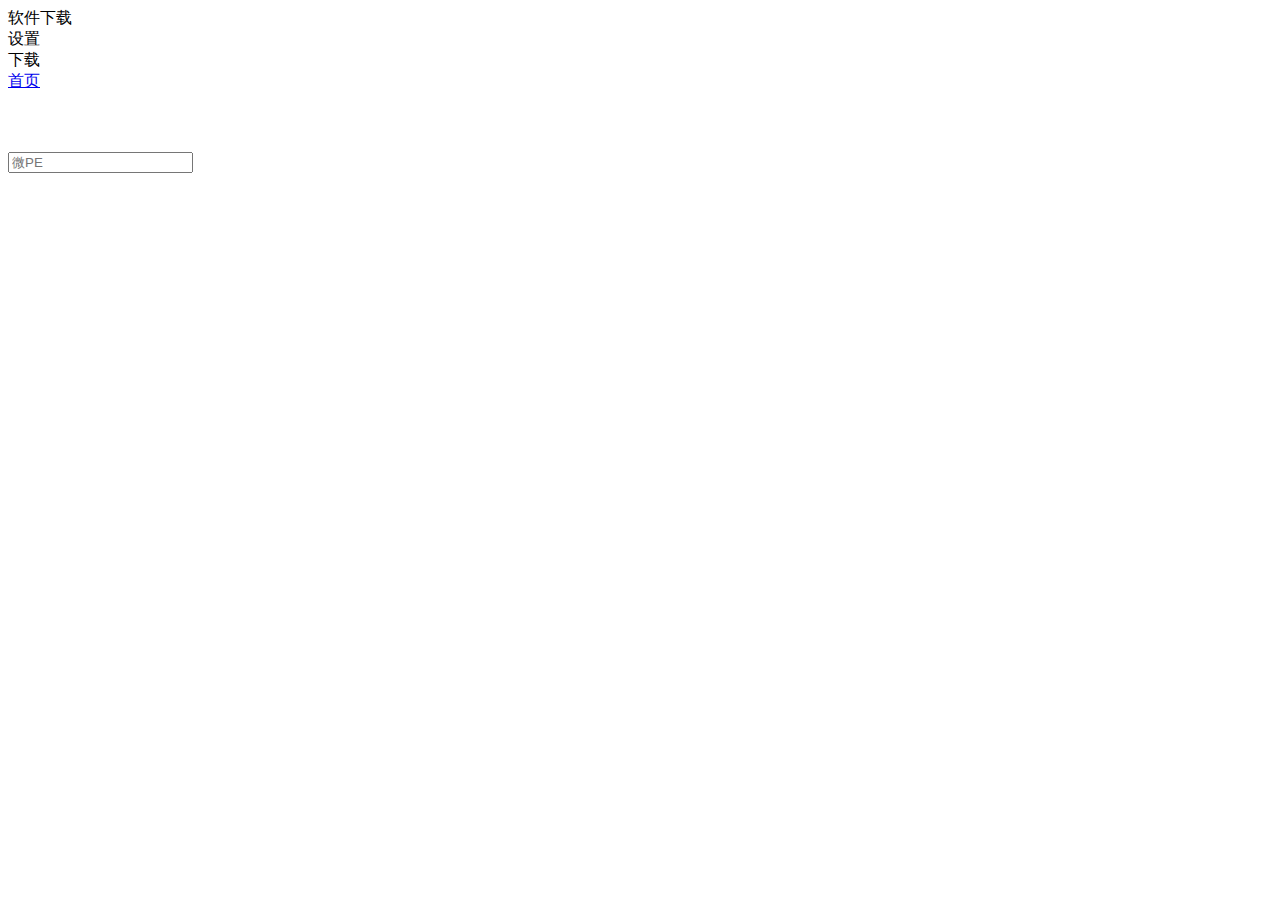
<file: downloads/index.html>
<!DOCTYPE html>
<html>
	
	<head>
		<base href="//global.yunzhongzhuan.com/downloads/"/>
		<title>软件下载</title>
		<link rel="stylesheet" href="css/style.css"/>
		<link rel="stylesheet" href="//www.yunzhongzhuan.com/downloads/plug-in/font-awesome-4.7.0/css/font-awesome.min.css"/>
		<link rel="icon" href="favicon.ico" type="image/x-icon" />
		<link rel="shortcut icon" href="favicon.ico" type="image/x-icon"/>
	</head>

	<body>

		<div class="header">


			<div class="nav">
				

				<div class="nav-main">

					
					<div class="header-logo">

						软件下载

					</div>


					<div class="nav-li">
						
						<div class="nav-li-div"><i class="fa fa-cog"></i>设置</div>

					</div>

					<div class="nav-li nav-li-active">
						
						<div class="nav-li-div"><i class="fa fa-download"></i>下载</div>

					</div>
					
					<div class="nav-li">
						
						<a href="//www.yunzhongzhuan.com/welcome/index.html"><div class="nav-li-div"><i class="fa fa-home"></i>首页</div></a>

					</div>


				</div>


			</div>

			<div class="search">
				
				<div class="search-main">

					<div style="width:100%;height:60px;float:left;"></div>

					<div class="search-div">

						<div class="search-div-input"><input type="text" placeholder="微PE"/></div>

						<div class="search-div-icon"><i class="fa fa-search"></i></div>
						
					</div>
					
				</div>

			</div>


		</div>





		<div class="download-list">

			<div class="download-list-main">


				<!--
				<div class="download-li">

					<div class="download-li-header">
						
						<div class="download-li-icon">
							<img src="img/wepe.png"/>
						</div>

						<div class="download-li-title">微PE工具箱</div>

						<div class="download-li-title-little">U盘启动盘制作工具。</div>

					</div>

					<div class="download-li-main">
						<div class="download-li-description">
							微PE工具箱是一个U盘启动盘制作工具，因其PE系统纯净、无广告、无捆绑，故深受广大网民的喜爱，用它来安装Windows系统，是最好的选择。
						</div>
						<div class="download-li-buttons">
							<div class="download-li-button download-li-button-parent">
								<a href="http://www.wepe.com.cn" target="_blank"><i class="fa fa-link"></i>官方网站</a>
							</div>
							<div class="download-li-button download-li-button-download">
								<a href="https://www.yunzhongzhuan.com/download/13526/H768GQXm/WePE_64_V2.1.exe" target="_blank"><i class="fa fa-download"></i>立即下载</a>
							</div>
						</div>
					</div>


				</div>


				<div class="download-li">

					<div class="download-li-header">
						
						<div class="download-li-icon">
							<img src="img/yunzhongzhuan.png"/>
						</div>

						<div class="download-li-title">云中转客户端</div>

						<div class="download-li-title-little">无限容量云盘。</div>

					</div>

					<div class="download-li-main">
						<div class="download-li-description">
							云中转是一个免费的云盘程序，提供了无限制的文件存储服务，最大可以上传8GB单文件，支持外链，且不限速。
						</div>
						<div class="download-li-buttons">
							<div class="download-li-button download-li-button-parent">
								<a href="https://www.yunzhongzhuan.com" target="_blank"><i class="fa fa-link"></i>官方网站</a>
							</div>
							<div class="download-li-button download-li-button-download">
								<a href="https://www.yunzhongzhuan.com/php/pc.php" target="_blank"><i class="fa fa-download"></i>立即下载</a>
							</div>
						</div>
					</div>


				</div>



				<div class="download-li">

					<div class="download-li-header">
						
						<div class="download-li-icon">
							<img src="img/360QuDongDaShi.png"/>
						</div>

						<div class="download-li-title">360驱动大师网卡版</div>

						<div class="download-li-title-little">驱动管理程序。</div>

					</div>

					<div class="download-li-main">
						<div class="download-li-description">
							360驱动大师网卡版集成了各项网卡驱动，可以在没有网络的设备系统上离线运行，并自动安装网卡驱动。
						</div>
						<div class="download-li-buttons">
							<div class="download-li-button download-li-button-parent">
								<a href="https://weishi.360.cn/qudongdashi/index.html" target="_blank"><i class="fa fa-link"></i>官方网站</a>
							</div>
							<div class="download-li-button download-li-button-download">
								<a href="https://www.yunzhongzhuan.com/download/12696/nH9AoQT4/360DrvMgrInstaller_net.exe" target="_blank"><i class="fa fa-download"></i>立即下载</a>
							</div>
						</div>
					</div>


				</div>
				-->


			</div>

		</div>

		<script src="js/sweetalert.min.js" type="text/javascript"></script>

		<script src="js/script.js" type="text/javascript"></script>


	</body>

</html>
</file>
<file: downloads/css/style.css>
﻿*{
	padding:0;
	margin:0;
	border:0;
	list-style:none;
}
html{
	background-color: #f5f5f5;
	cursor:url(../img/blue.cur),auto;
}
.header{
	width:100%;
	float:left;
}
.header-logo{
	width:256px;
	height:60px;
	padding:10px 0px;
	float:left;
	line-height: 60px;
	text-align: left;
	font-size: 1.3em;
	color:#e89b0d;
	user-select: none;
}
.nav{
	width:100%;
	float:left;
	background-color: #fff;
	box-shadow:0 2px 4px 0px #e7e7e7;
}
.nav-main{
	width:1200px;
	height:80px;
	margin:0 auto;
}
.nav-li{
	margin:0px 20px;
	padding:0px 10px;
	height:75px;
	float:right;
	border-bottom:5px solid #ffffff00;
}
.nav-li-active{
	border-bottom:5px solid #e89b0d;
}
.nav-li-div{
	height:25px;
	line-height: 25px;
	text-align: center;
	margin-top:25px;
	color:#515151;
	user-select: none;
}
.nav-li-div:hover{
	color:#e89b0d;
}
.nav-li-div i{
	padding-right:5px;
}
.nav-li a{
	text-decoration: none;
}
.search{
	width:100%;
	float:left;
}
.search-main{
	width:1200px;
	height:200px;
	margin:0 auto;
}
.search-div{
	width:700px;
	height:60px;
	margin:0 auto;
	box-shadow: 0 2px 4px 0px #d2d2d2;
	border-radius: 3px;
	overflow: hidden;
	background-color: #fff;
}
.search-div-input{
	width:620px;
	height:40px;
	padding:10px;
	float:left;
}
.search-div-input input{
	width:600px;
	height:40px;
	padding:0px 10px;
	font-size:1.3em;
	color:#444444;
	outline: 0;
}
.search-div-icon{
	width:40px;
	height:40px;
	float:right;
	padding:10px;
	color:#989898;
	line-height: 40px;
	text-align: center;
	font-size:1.5em;
	float:left;
}
.download-list{
	width:100%;
	float:left;
}
.download-list-main{
	width:1200px;
	margin:0 auto;
}
.download-li{
	width:373px;
	height:320px;
	background-color: #ffffff;
	border:1px solid #f2f2f2;
	box-shadow:0 2px 8px 0px #eaeaea;
	float:left;
	margin:12px;
}
.download-li-header{
	width:calc(100% - 40px);
	padding:10px 20px;
	float:left;
}
.download-li-icon{
	width: 80px;
	height: 80px;
	float:left;
	text-align: center;
	line-height: 100px;
	padding:10px;
}
.download-li-icon img{
	max-width:100%;
	max-height:100%;
	user-select: none;
}
.download-li-title{
	width:230px;
	height:50px;
	line-height: 60px;
	float:left;
	font-size: 1.3em;
	color:#515151;
	user-select: none;
}
.download-li-title-little{
	width:230px;
	height:30px;
	line-height: 30px;
	float:left;
	user-select: none;
	color:#909090;
}
.download-li-main{
	width: calc(100% - 40px);
	padding:0px 20px;
	float: left;
}
.download-li-description{
	color:#909090;
	font-size: 14px;
	line-height: 1.6;
	height: 68px;
	text-indent: 2em;
}
.download-li-buttons{
	width:100%;
	float:left;
	padding-top:16px;
}
.download-li-button{
	width:155px;
	height:40px;
	border-radius: 100px;
	overflow: hidden;
	line-height: 40px;
	text-align: center;
	float:left;
	margin-right:10px;
	margin-bottom: 14px;
}
.download-li-button-docs{
	color:#fff;
	background-color: #36b3e3;
}
.download-li-button-docs:hover{
	background-color: #3cc3f7;
}
.download-li-button i{
	padding-right:6px;
}
.download-li-button a{
	text-decoration: none;
	color:#fff;
}
.download-li-button-download{
	color:#fff;
	background-color: #e89b0d;
}
.download-li-button-download:hover{
	background-color: #fba508;
}
.download-li-button-parent{
	color:#ffffff;
	background-color: #6fc125;
}
.download-li-button-parent:hover{
	background-color: #7bd729;
}
</file>
